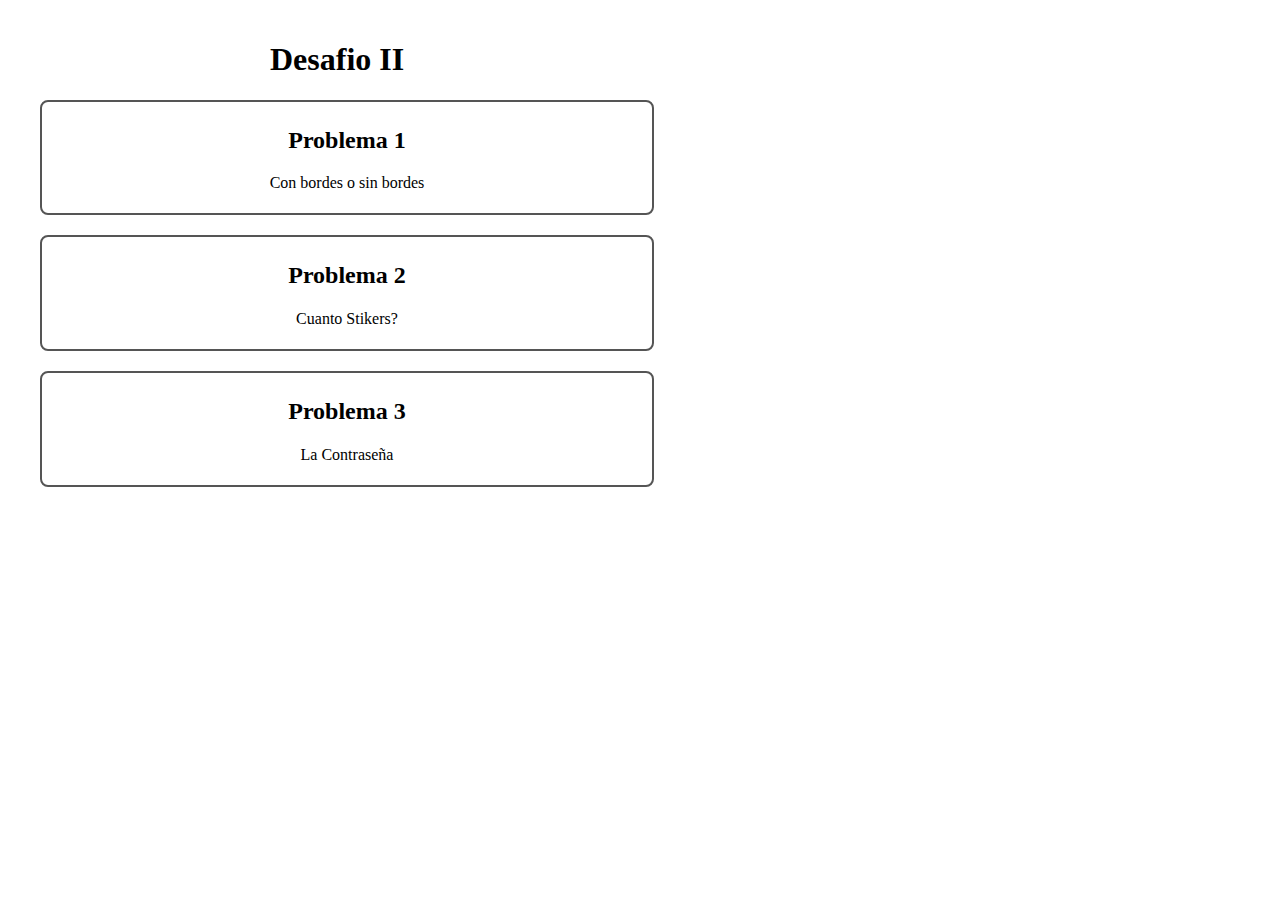
<file: index.html>
<!DOCTYPE html>
<html lang="en">

<head>
    <meta charset="UTF-8">
    <meta name="viewport" content="width=device-width, initial-scale=1.0">
    <link rel="stylesheet" href="./assets/css/normalize.css">
    <link rel="stylesheet" href="./assets/css/style.css">

    <title>Unidad II</title>
</head>

<body>
    <div class="divPrin">
        <h1>Desafio II</h1>
        <a href="./problema1.html" target="_blank">
            <div class="divLink">
                <h2>Problema 1</h2>
                <p>Con bordes o sin bordes</p>
            </div>
        </a>
        
        <a href="./problema2.html" target="_blank">
            <div class="divLink">
                <h2>Problema 2</h2>
                <p>Cuanto Stikers?</p>
            </div>
        </a>
        
        <a href="./problema3.html" target="_blank">
            <div class="divLink">
                <h2>Problema 3</h2>
                <p>La Contraseña</p>
            </div>
        </a>
    </div>
        

    <script src="./assets/js/scripts.js"></script>
</body>

</html>
</file>
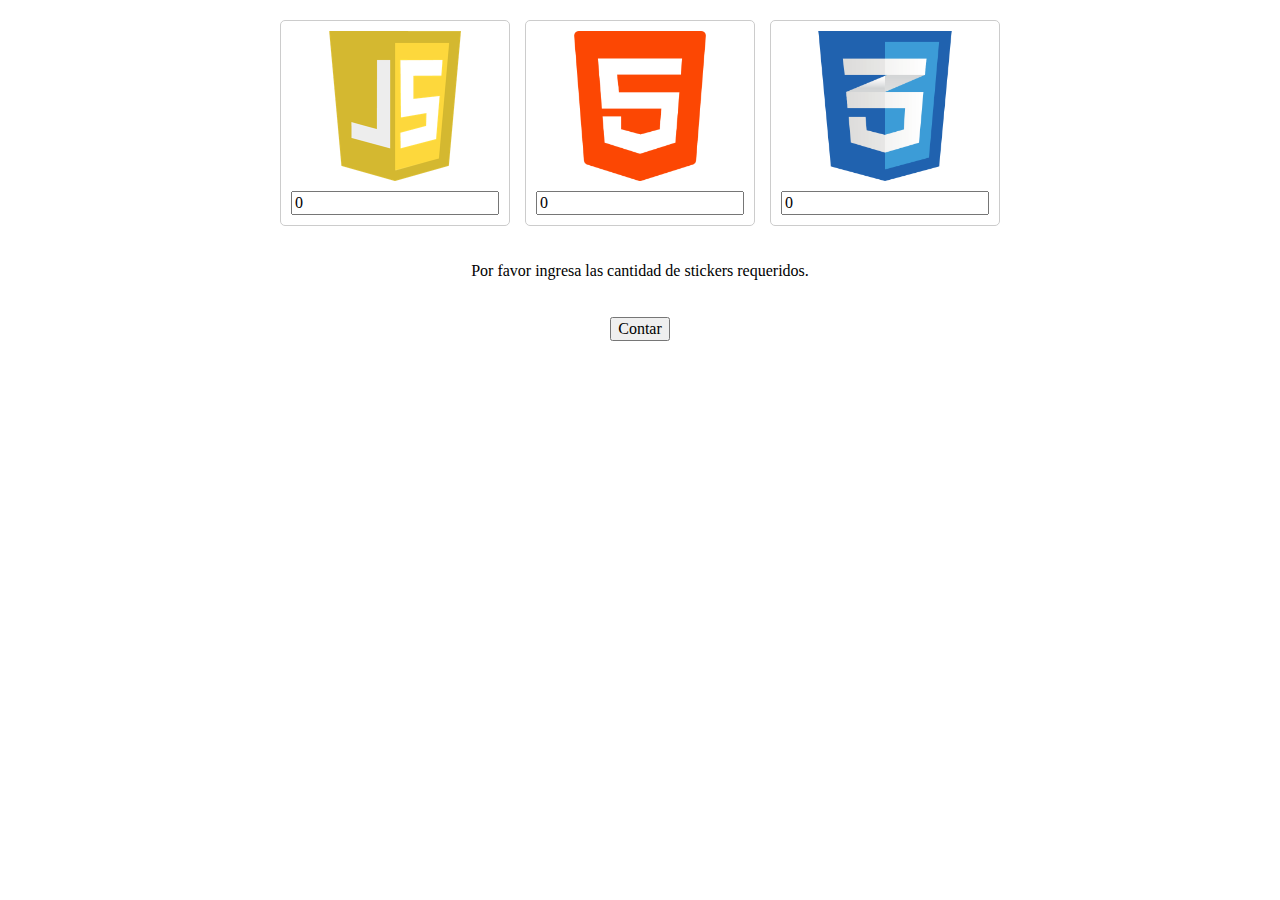
<file: problema2.html>
<!DOCTYPE html>
<html lang="en">

<head>
    <meta charset="UTF-8">
    <meta name="viewport" content="width=device-width, initial-scale=1.0">
    <link rel="stylesheet" href="./assets/css/normalize.css">
    <link rel="stylesheet" href="./assets/css/style.css">

    <title>Problema 2</title>
</head>

<body>
    <div class="divP2">
        <div class="stkP2">
            <div class="card">
                <img src="./assets/img/stk1.png">
                <input type="number" id="cant1" value="0">    
            </div>
            <div class="card">
                <img src="./assets/img/stk2.png">
                <input type="number" id="cant2" value="0">    
            </div>
            <div class="card">
                <img src="./assets/img/stk3.png">
                <input type="number" id="cant3" value="0">    
            </div>
        </div>
        <div class="divP2">
            <p id="pP2">Por favor ingresa las cantidad de stickers requeridos.</p>
            <button id="btnP2">Contar</button>
        </div>
    </div>

    <script src="./assets/js/scriptsP2.js"></script>
</body>

</html>
</file>
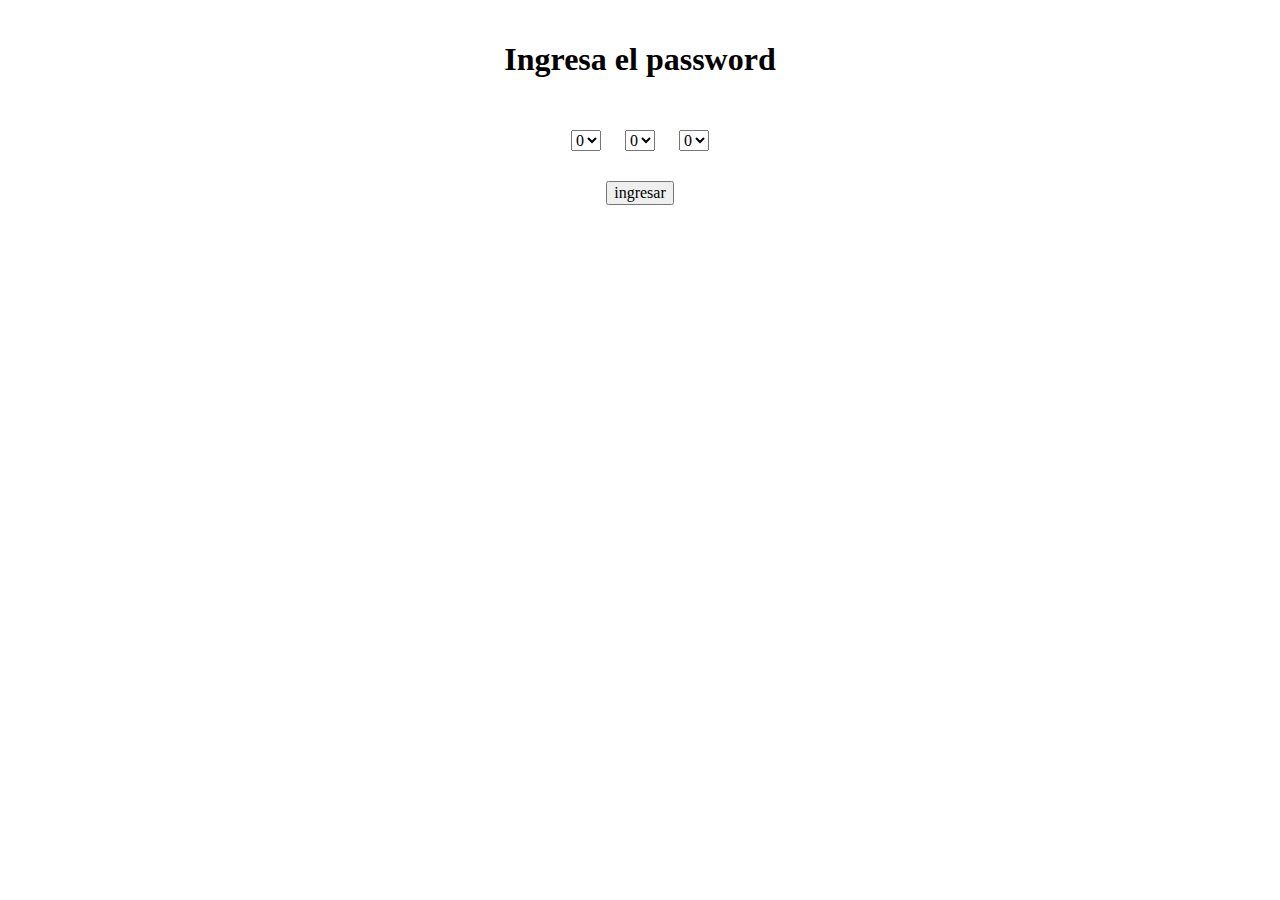
<file: problema3.html>
<!DOCTYPE html>
<html lang="en">

<head>
    <meta charset="UTF-8">
    <meta name="viewport" content="width=device-width, initial-scale=1.0">
    <link rel="stylesheet" href="./assets/css/normalize.css">
    <link rel="stylesheet" href="./assets/css/style.css">

    <title>Problema 3</title>
</head>

<body>
    <div class="divP3">

        <h1>Ingresa el password</h1>
        <div class="selectP3">
            <select id="N1">
                <option value="0" selected>0</option>
                <option value="1">1</option>
                <option value="2">2</option>
                <option value="3">3</option>
                <option value="4">4</option>
                <option value="5">5</option>
                <option value="6">6</option>
                <option value="7">7</option>
                <option value="8">8</option>
                <option value="9">9</option>
            </select>
            <select id="N2">
                <option value="0" selected>0</option>
                <option value="1">1</option>
                <option value="2">2</option>
                <option value="3">3</option>
                <option value="4">4</option>
                <option value="5">5</option>
                <option value="6">6</option>
                <option value="7">7</option>
                <option value="8">8</option>
                <option value="9">9</option>
            </select>
            <select id="N3">
                <option value="0" selected>0</option>
                <option value="1">1</option>
                <option value="2">2</option>
                <option value="3">3</option>
                <option value="4">4</option>
                <option value="5">5</option>
                <option value="6">6</option>
                <option value="7">7</option>
                <option value="8">8</option>
                <option value="9">9</option>
            </select>
        </div>
        <button id="btnP3">ingresar</button>
        <p id="pP3"></p>
    </div>


    <script src="./assets/js/scriptsP3.js"></script>
</body>

</html>
</file>
<file: assets/css/style.css>
body {
    padding: 20px;
}

/* Index */
.divPrin a {
    color: black;
    text-decoration: none;
}
.divPrin h1 {
    margin-left: 250px;
}
.divLink {
    width: 600px;
    margin: 20px;
    padding: 5px;
    border: solid #555555 2px;
    border-radius: 8px;
    text-align: center;
}
.divLink:hover {
    transition: 0.1s;
    scale: 1.05;
} 
.divLink:active {
    scale: 1;
}


/* Problema I */
.divP1 {
    display: flex;
    width: 100%;
    align-items: center;
    justify-content: center;
}
.divP1 img {
    width: 250px;
    height: auto;
    margin: 5px;
}
.divP1 img:active{
    scale: 1;
    box-shadow: 0px 0px 10px 0px rgba(0, 0, 0, 0.3);
}
.bordeP1 {
    border: solid red 2px;
}

/* Problema II */
.divP2 {
    display: flex;
    flex-direction: column; 
    align-items: center;
    gap: 20px;
    text-align: center;
}
  
  .stkP2 {
    display: flex;
    justify-content: center; 
    gap: 15px; 
  }
  
  .card {
    display: flex;
    flex-direction: column; 
    align-items: center; 
    gap: 10px; 
    border: 1px solid #ccc; 
    padding: 10px;
    border-radius: 5px;
    background-color: #fff;
  }
  
  .card img {
    max-width: 150px; 
    height: 150px;
  }
  
  /* Problema III */
.divP3 {
    display: flex;
    flex-direction: column; 
    align-items: center;
    gap: 20px;
    text-align: center;
}
.divP3 select {
    margin: 10px;
}
</file>
